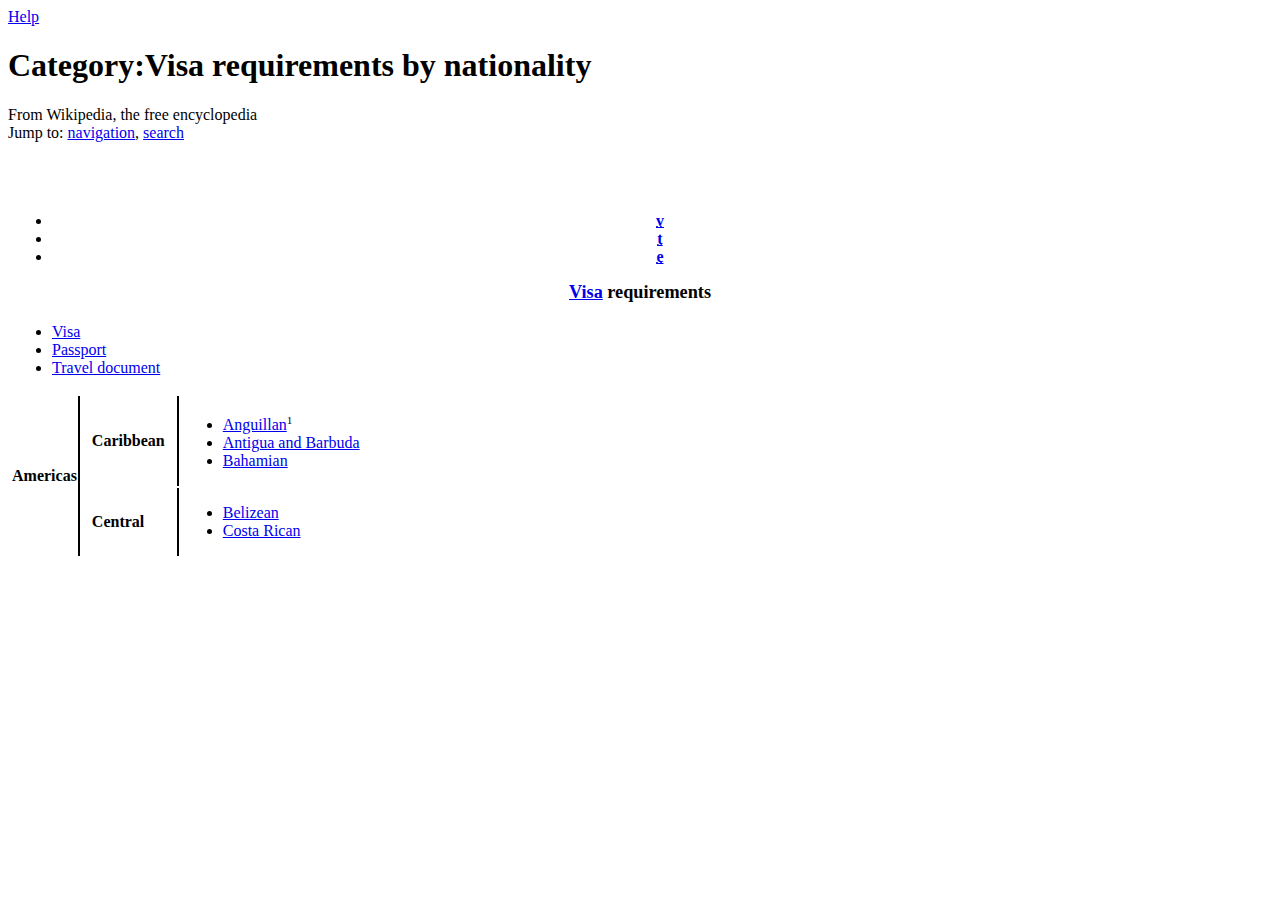
<file: visamap/tests/resources/example_country_list.html>
<!DOCTYPE html>
<html class="client-nojs" lang="en" dir="ltr">
<head>
</head>
<body class="mediawiki ltr sitedir-ltr mw-hide-empty-elt ns-14 ns-subject page-Category_Visa_requirements_by_nationality rootpage-Category_Visa_requirements_by_nationality skin-vector action-view feature-page-action-bar-v2">		<div id="mw-page-base" class="noprint"></div>
		<div id="mw-head-base" class="noprint"></div>
		<div id="content" class="mw-body" role="main">
			<a id="top"></a>

							<div id="siteNotice"><!-- CentralNotice --></div>
						<div class="mw-indicators">
<div id="mw-indicator-mw-helplink" class="mw-indicator"><a href="//www.mediawiki.org/wiki/Special:MyLanguage/Help:Categories" target="_blank" class="mw-helplink">Help</a></div>
</div>
			<h1 id="firstHeading" class="firstHeading" lang="en">Category:Visa requirements by nationality</h1>
									<div id="bodyContent" class="mw-body-content">
									<div id="siteSub">From Wikipedia, the free encyclopedia</div>
								<div id="contentSub"></div>
												<div id="jump-to-nav" class="mw-jump">
					Jump to:					<a href="#mw-head">navigation</a>, 					<a href="#p-search">search</a>
				</div>
				<div id="mw-content-text" lang="en" dir="ltr" class="mw-content-ltr"><p><br /></p>
<div role="navigation" class="navbox" aria-labelledby="Visa_requirements" style="padding:3px">

<table class="nowraplinks hlist collapsible autocollapse navbox-inner" style="border-spacing:0;background:transparent;color:inherit">
<tr>
<th scope="col" class="navbox-title" colspan="2">
<div class="plainlinks hlist navbar mini">
<ul>
<li class="nv-view"><a href="/wiki/Template:Visa_requirements" title="Template:Visa requirements"><abbr title="View this template" style=";;background:none transparent;border:none;">v</abbr></a></li>
<li class="nv-talk"><a href="/wiki/Template_talk:Visa_requirements" title="Template talk:Visa requirements"><abbr title="Discuss this template" style=";;background:none transparent;border:none;">t</abbr></a></li>
<li class="nv-edit"><a class="external text" href="//en.wikipedia.org/w/index.php?title=Template:Visa_requirements&amp;action=edit"><abbr title="Edit this template" style=";;background:none transparent;border:none;">e</abbr></a></li>
</ul>
</div>
<div id="Visa_requirements" style="font-size:114%"><a href="/wiki/Visa_(document)" class="mw-redirect" title="Visa (document)">Visa</a> requirements</div>
</th>
</tr>
<tr style="height:2px">
<td colspan="2"></td>
</tr>
<tr>
<td class="navbox-abovebelow" colspan="2">
<div>
<ul>
<li><a href="/wiki/Visa_(document)" class="mw-redirect" title="Visa (document)">Visa</a></li>
<li><a href="/wiki/Passport" title="Passport">Passport</a></li>
<li><a href="/wiki/Travel_document" title="Travel document">Travel document</a></li>
</ul>
</div>
</td>
</tr>
<tr style="height:2px">
<td colspan="2"></td>
</tr>

<tr>
<th scope="row" class="navbox-group">Americas</th>
<td class="navbox-list navbox-even" style="text-align:left;border-left-width:2px;border-left-style:solid;width:100%;padding:0px">
<div style="padding:0em 0.25em"></div>
<table class="nowraplinks navbox-subgroup" style="border-spacing:0">
<tr>
<th scope="row" class="navbox-group" style="padding-left:0;padding-right:0;">
<div style="padding:0em 0.75em;">Caribbean</div>
</th>
<td class="navbox-list navbox-odd" style="text-align:left;border-left-width:2px;border-left-style:solid;width:100%;padding:0px">
<div style="padding:0em 0.25em">
<ul>
<li><a href="/wiki/Visa_requirements_for_British_Overseas_Territories_Citizens_of_Anguilla" class="mw-redirect" title="Visa requirements for British Overseas Territories Citizens of Anguilla">Anguillan</a><sup><small>1</small></sup></li>
<li><a href="/wiki/Visa_requirements_for_Antigua_and_Barbuda_citizens" title="Visa requirements for Antigua and Barbuda citizens">Antigua and Barbuda</a></li>
<li><a href="/wiki/Visa_requirements_for_Bahamian_citizens" title="Visa requirements for Bahamian citizens">Bahamian</a></li>
</ul>
</div>
</td>
</tr>
<tr style="height:2px">
<td colspan="2"></td>
</tr>
<tr>
<th scope="row" class="navbox-group" style="padding-left:0;padding-right:0;">
<div style="padding:0em 0.75em;">Central</div>
</th>
<td class="navbox-list navbox-even" style="text-align:left;border-left-width:2px;border-left-style:solid;width:100%;padding:0px">
<div style="padding:0em 0.25em">
<ul>
<li><a href="/wiki/Visa_requirements_for_Belizean_citizens" title="Visa requirements for Belizean citizens">Belizean</a></li>
<li><a href="/wiki/Visa_requirements_for_Costa_Rican_citizens" title="Visa requirements for Costa Rican citizens">Costa Rican</a></li>
</ul>
</div>
</td>
</tr>
</table>
</td>
</tr>
<tr style="height:2px">
<td colspan="2"></td>
</tr>

</table>


	</body>
</html>
</file>
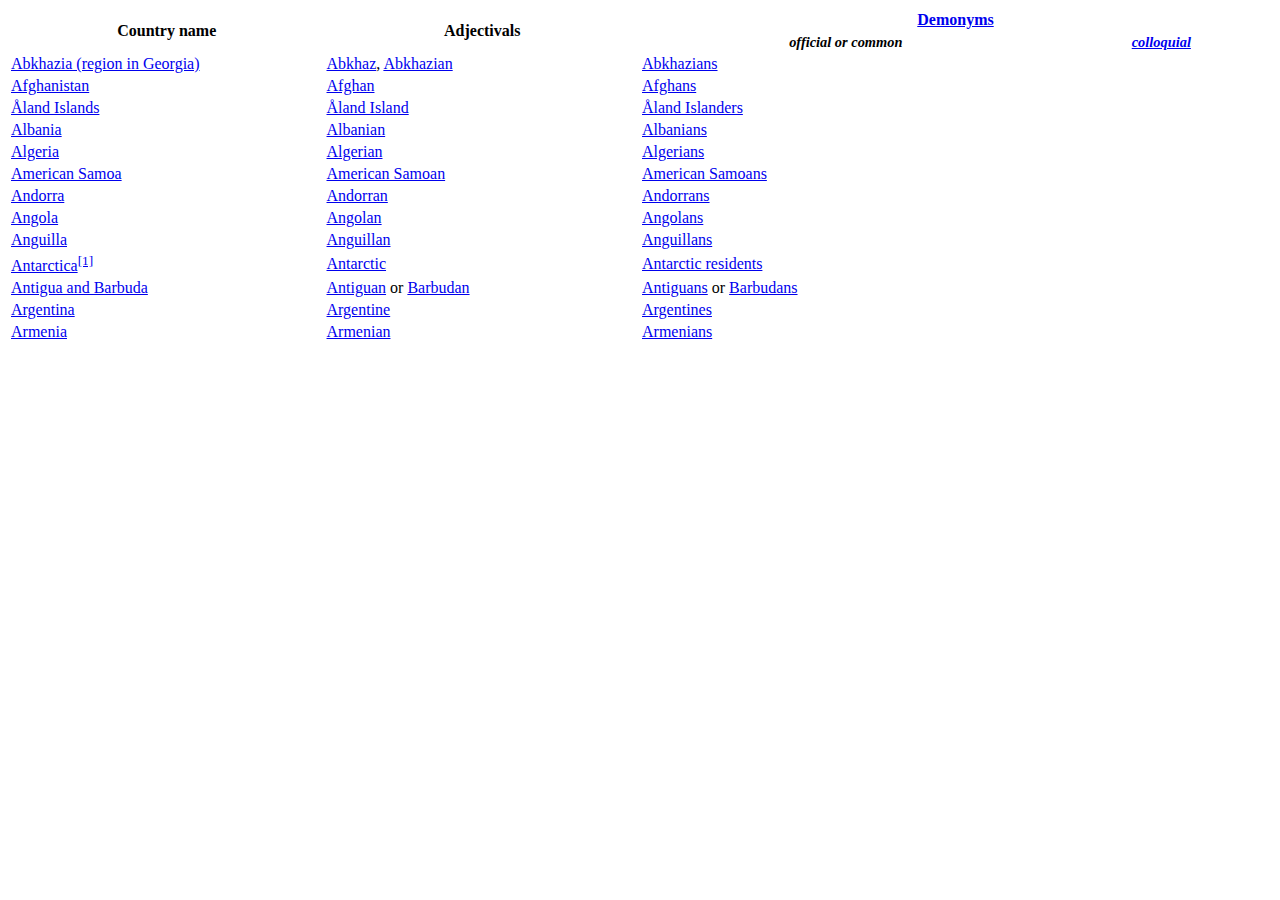
<file: visamap/tests/resources/example_demonyms.html>
<!DOCTYPE html>
<body>
<table class="wikitable sortable" width="100%">
<tr>
<th rowspan="2" style="width:25%;">Country name</th>
<th rowspan="2" style="width:25%;">Adjectivals</th>
<th colspan="2" style="width:50%;"><a href="/wiki/Demonym" title="Demonym">Demonyms</a></th>
</tr>
<tr>
<th><span style="font-size:90%;"><i>official or common</i></span></th>
<th><span style="font-size:90%;"><i><a href="/wiki/Colloquialism" title="Colloquialism">colloquial</a></i></span></th>
</tr>
<tr>
<td><a href="/wiki/Abkhazia" title="Abkhazia">Abkhazia (region in Georgia)</a></td>
<td><a href="/wiki/Abkhaz_(disambiguation)" class="mw-redirect" title="Abkhaz (disambiguation)">Abkhaz</a>, <a href="/wiki/Abkhazian_(disambiguation)" class="mw-redirect mw-disambig" title="Abkhazian (disambiguation)">Abkhazian</a></td>
<td colspan="2"><a href="/wiki/Abkhaz_people" class="mw-redirect" title="Abkhaz people">Abkhazians</a></td>
</tr>
<tr>
<td><a href="/wiki/Afghanistan" title="Afghanistan">Afghanistan</a></td>
<td><a href="/wiki/Afghan_(disambiguation)" class="mw-disambig" title="Afghan (disambiguation)">Afghan</a></td>
<td colspan="2"><a href="/wiki/Demographics_of_Afghanistan" title="Demographics of Afghanistan">Afghans</a></td>
</tr>
<tr>
<td><a href="/wiki/%C3%85land_Islands" title="Åland Islands">Åland Islands</a></td>
<td><a href="/wiki/%C3%85land_Islands" title="Åland Islands">Åland Island</a></td>
<td colspan="2"><a href="/wiki/%C3%85land_Islands" title="Åland Islands">Åland Islanders</a></td>
</tr>
<tr>
<td><a href="/wiki/Albania" title="Albania">Albania</a></td>
<td><a href="/wiki/Albanian_(disambiguation)" class="mw-redirect mw-disambig" title="Albanian (disambiguation)">Albanian</a></td>
<td colspan="2"><a href="/wiki/Albanian_people" class="mw-redirect" title="Albanian people">Albanians</a></td>
</tr>
<tr>
<td><a href="/wiki/Algeria" title="Algeria">Algeria</a></td>
<td><a href="/wiki/Algerian_(disambiguation)" class="mw-redirect mw-disambig" title="Algerian (disambiguation)">Algerian</a></td>
<td colspan="2"><a href="/wiki/Demographics_of_Algeria" title="Demographics of Algeria">Algerians</a></td>
</tr>
<tr>
<td><a href="/wiki/American_Samoa" title="American Samoa">American Samoa</a></td>
<td><a href="/wiki/American_Samoan_(disambiguation)" class="mw-redirect mw-disambig" title="American Samoan (disambiguation)">American Samoan</a></td>
<td colspan="2"><a href="/wiki/Samoans" title="Samoans">American Samoans</a></td>
</tr>
<tr>
<td><a href="/wiki/Andorra" title="Andorra">Andorra</a></td>
<td><a href="/wiki/Andorran_(disambiguation)" class="mw-redirect mw-disambig" title="Andorran (disambiguation)">Andorran</a></td>
<td colspan="2"><a href="/wiki/Andorran_(disambiguation)" class="mw-redirect mw-disambig" title="Andorran (disambiguation)">Andorrans</a></td>
</tr>
<tr>
<td><a href="/wiki/Angola" title="Angola">Angola</a></td>
<td><a href="/wiki/Angolan_(disambiguation)" class="mw-redirect mw-disambig" title="Angolan (disambiguation)">Angolan</a></td>
<td colspan="2"><a href="/wiki/Angolan_(disambiguation)" class="mw-redirect mw-disambig" title="Angolan (disambiguation)">Angolans</a></td>
</tr>
<tr>
<td><a href="/wiki/Anguilla" title="Anguilla">Anguilla</a></td>
<td><a href="/wiki/Anguillan_(disambiguation)" class="mw-redirect mw-disambig" title="Anguillan (disambiguation)">Anguillan</a></td>
<td colspan="2"><a href="/wiki/Anguillans" class="mw-redirect" title="Anguillans">Anguillans</a></td>
</tr>
<tr>
<td><a href="/wiki/Antarctica" title="Antarctica">Antarctica</a><sup id="cite_ref-AQ_1-0" class="reference"><a href="#cite_note-AQ-1">[1]</a></sup></td>
<td><a href="/wiki/Antarctica" title="Antarctica">Antarctic</a></td>
<td colspan="2"><a href="/wiki/Antarctica" title="Antarctica">Antarctic residents</a></td>
</tr>
<tr>
<td><a href="/wiki/Antigua_and_Barbuda" title="Antigua and Barbuda">Antigua and Barbuda</a></td>
<td><a href="/wiki/Antiguan_(disambiguation)" class="mw-redirect mw-disambig" title="Antiguan (disambiguation)">Antiguan</a> or <a href="/wiki/Barbudan_(disambiguation)" class="mw-redirect mw-disambig" title="Barbudan (disambiguation)">Barbudan</a></td>
<td colspan="2"><a href="/wiki/Antiguan_(disambiguation)" class="mw-redirect mw-disambig" title="Antiguan (disambiguation)">Antiguans</a> or <a href="/wiki/Barbudan_(disambiguation)" class="mw-redirect mw-disambig" title="Barbudan (disambiguation)">Barbudans</a></td>
</tr>
<tr>
<td><a href="/wiki/Argentina" title="Argentina">Argentina</a></td>
<td><a href="/wiki/Argentine_(disambiguation)" class="mw-disambig" title="Argentine (disambiguation)">Argentine</a></td>
<td colspan="2"><a href="/wiki/Argentine_people" class="mw-redirect" title="Argentine people">Argentines</a></td>
</tr>
<tr>
<td><a href="/wiki/Armenia" title="Armenia">Armenia</a></td>
<td><a href="/wiki/Armenian_(disambiguation)" class="mw-redirect mw-disambig" title="Armenian (disambiguation)">Armenian</a></td>
<td colspan="2"><a href="/wiki/Armenians" title="Armenians">Armenians</a></td>
</tr>
</table>

</body>
</file>
